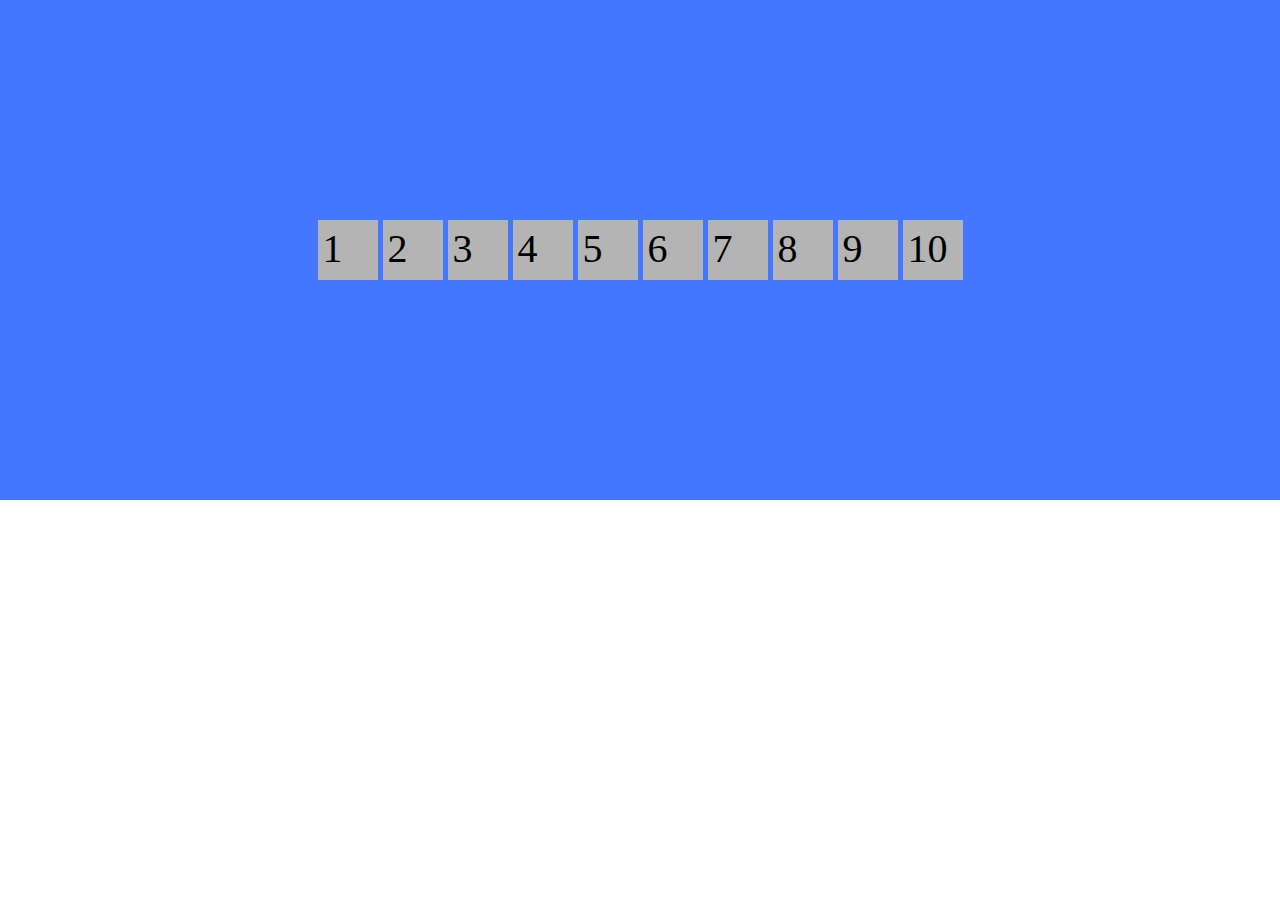
<file: CSS/Lec014/index.html>
<html lang="en">
<head>
    <meta charset="UTF-8">
    <meta http-equiv="X-UA-Compatible" content="IE=edge">
    <meta name="viewport" content="width=device-width, initial-scale=1.0">
    <title>Lec 0014 (Flex Box)</title>
    <link rel="stylesheet" type="text/css" href="style.css">
</head>
<body>
    <div class="main-container">
        <div class="box">1</div>
        <div class="box">2</div>
        <div class="box">3</div>
        <div class="box">4</div>
        <div class="box">5</div>
        <div class="box">6</div>
        <div class="box">7</div>
        <div class="box">8</div>
        <div class="box">9</div>
        <div class="box">10</div>
    </div>
    
</body>
</html>
</file>
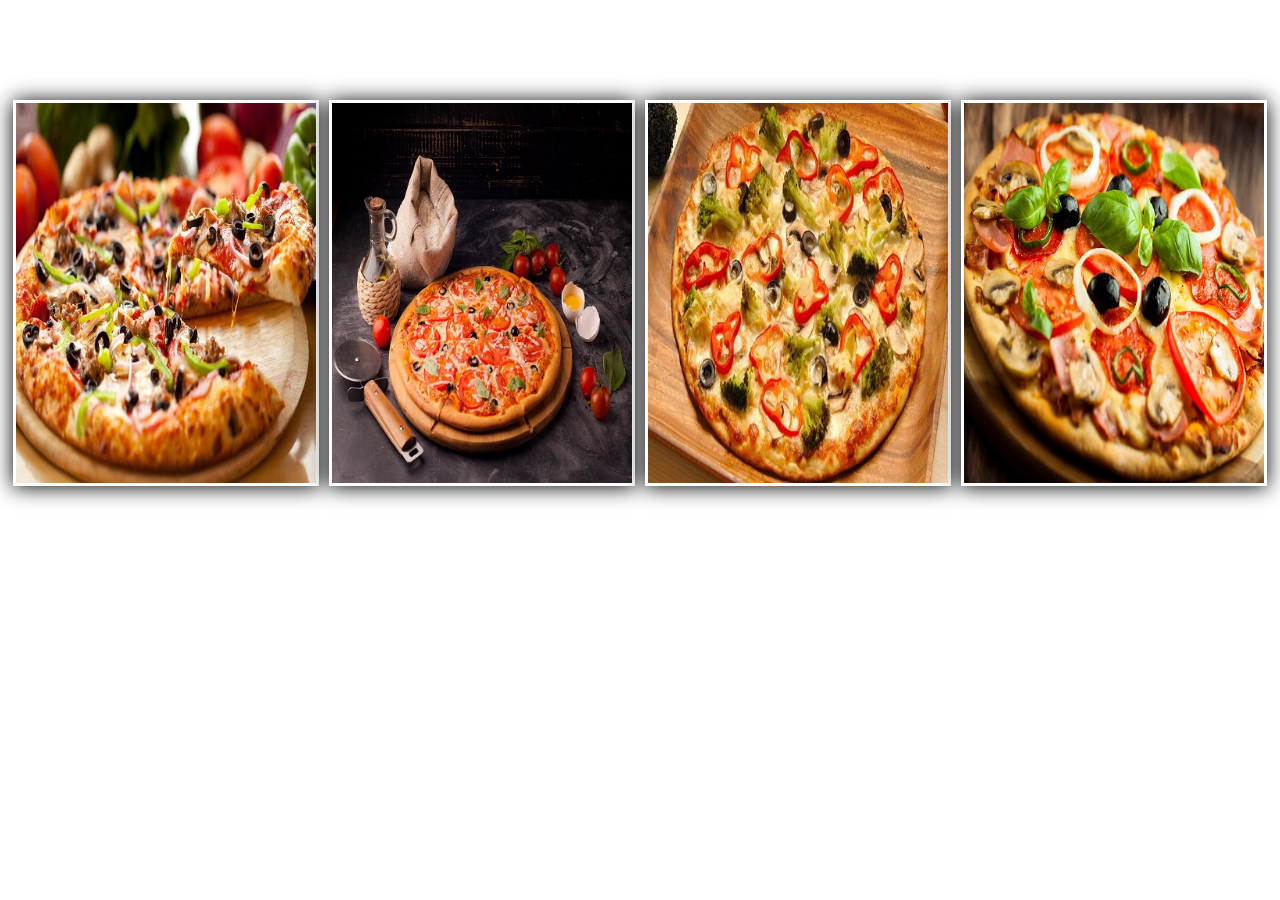
<file: CSS/Lec015/index.html>
<html lang="en">
<head>
    <meta charset="UTF-8">
    <meta http-equiv="X-UA-Compatible" content="IE=edge">
    <meta name="viewport" content="width=device-width, initial-scale=1.0">
    <title>Lec015 Flex Layout</title>
    <link rel="stylesheet" href="style.css">
</head>
<body>
    <div class="container">
        <div class="image-container">
            <img src="1.jpg">
        </div>
        <div class="image-container">
            <img src="2.jpg">
        </div>
        <div class="image-container">
            <img src="3.jpg">
        </div>
        <div class="image-container">
            <img src="4.jpg">
        </div>
    </div>
</body>
</html>
</file>
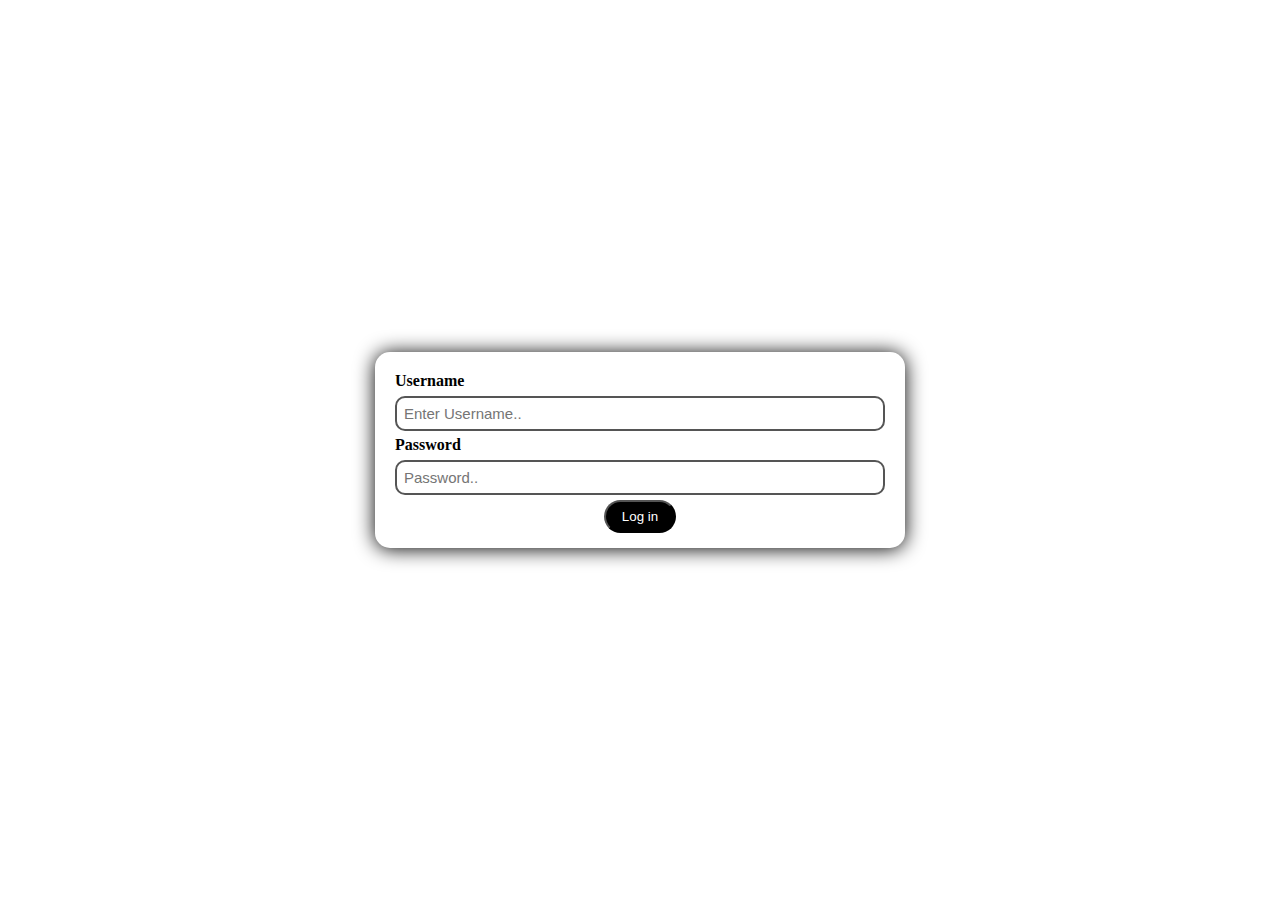
<file: CSS/Lec017/index.html>
<html lang="en">
<head>
    <meta charset="UTF-8">
    <meta http-equiv="X-UA-Compatible" content="IE=edge">
    <meta name="viewport" content="width=device-width, initial-scale=1.0">
    <title>Lec 017 (Forms-Sign in )</title>
    <link rel="stylesheet" href="style.css">
</head>
<body>
    <div class="contianer">
        <div class="form-container">
            <form action="index.html" method="get">
                <div class="form-group">
                    <label>Username</label>
                    <input type="text" placeholder="Enter Username..">
                </div>
                <div class="form-group">
                    <label>Password</label>
                    <input type="password" placeholder="Password..">
                </div>
                <div class="btn">
                    <button>Log in</button>
                </div>
                
                    
            </form>
        </div>
        
    </div>
    
</body>
</html>
</file>
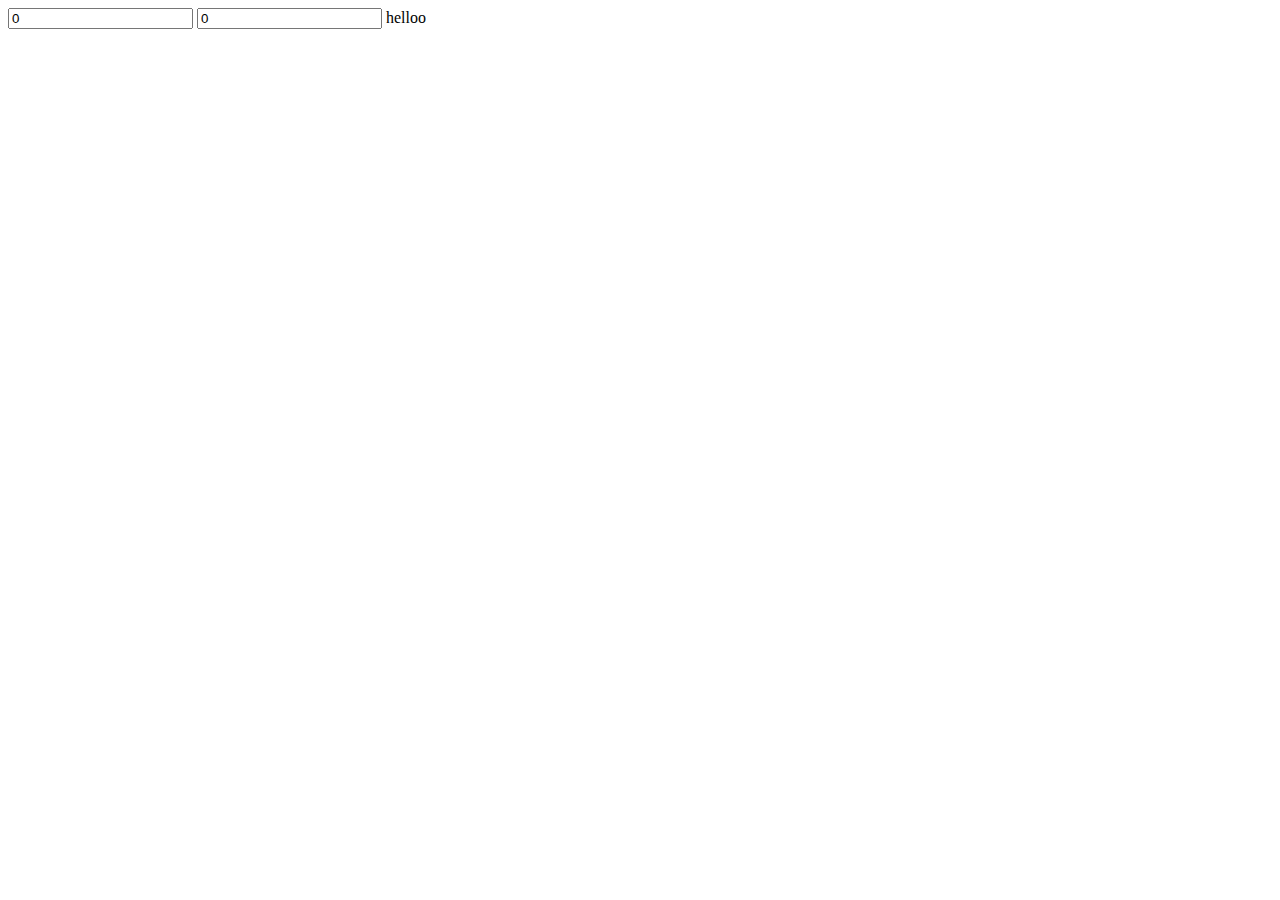
<file: JS/Lec003 (read value from input)/index.html>
<html lang="en">
<head>
    <meta charset="UTF-8">
    <meta http-equiv="X-UA-Compatible" content="IE=edge">
    <meta name="viewport" content="width=device-width, initial-scale=1.0">
    <title>Lec 002 Read Value from Input</title>
    <style>

    </style>
</head>
<body>
    
    <div>
        <input type="number" placeholder="Enter number" id="num1" min="0" value="0">
        <input type="number" placeholder="Enter number" id="num2" min="0" value="0">
        <span id="result"></span>
        <a id="link" >helloo</a>
    </div>
    <!-- <button type="button" id="bt">get Value</button> -->


    <script>
        
        let num1 = document.getElementById('num1');
        let num2 = document.getElementById('num2');
        let re = document.getElementById('result');
        let btn1 = document.getElementById('bt');


        
// click
// btn1.addEventListener('click',calculate);
// change

num1.addEventListener('change',calculate);
num2.addEventListener('change',calculate);
let m = document.getElementById("link");
// input
m.onclick = function(){
    window.open("https://www.google.com/");
}
num1.addEventListener('input',calculate);
num2.addEventListener('input',calculate);
        function calculate(){
            let v1  = parseInt(num1.value);
            let v2  = parseInt(num2.value);

            let plus = v1+v2;
            re.innerHTML = plus;
        }
        
    </script>
</body>
</html>
</file>
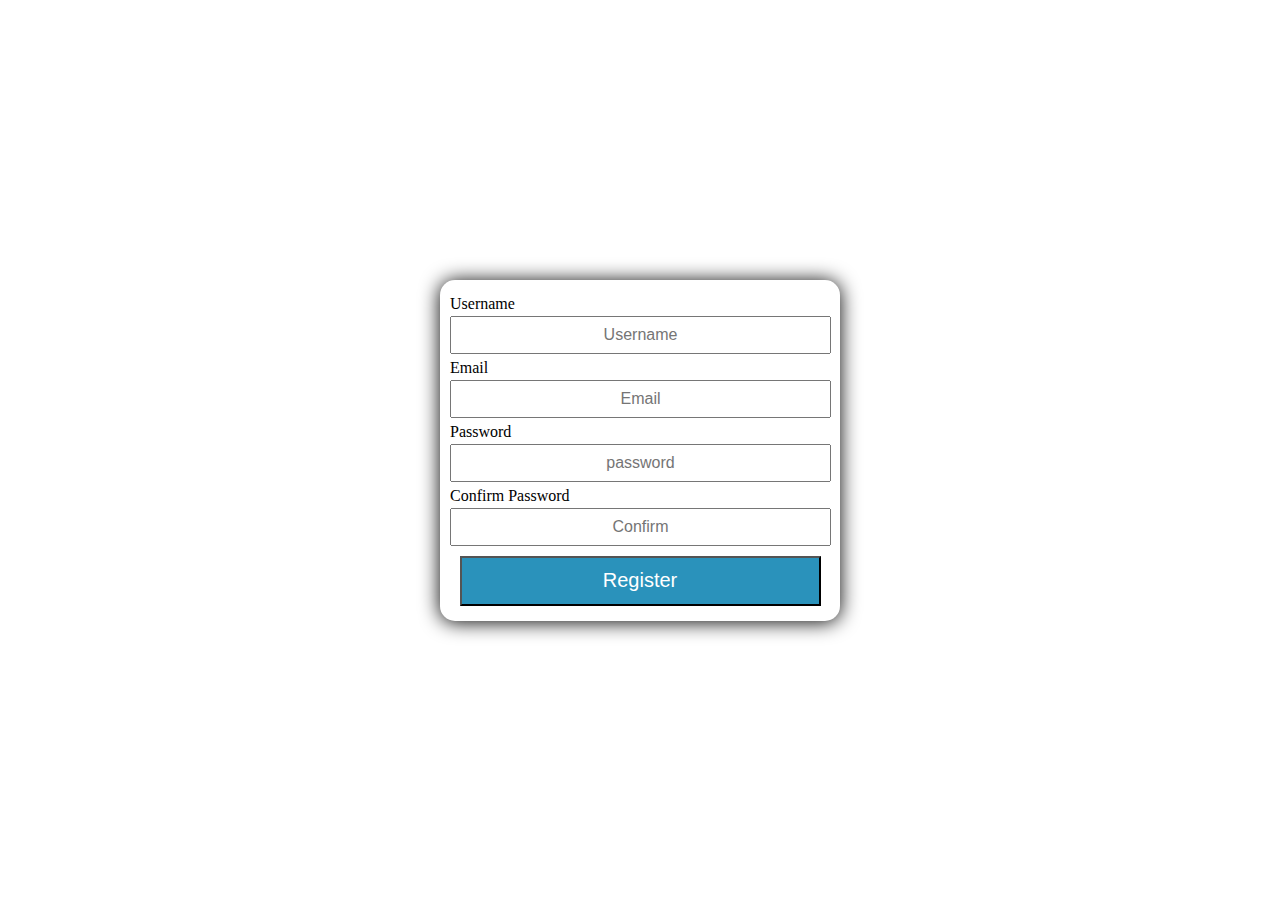
<file: JS/Lec004 (Form Validation) Part1/index.html>
<!doctype html>
<html lang="en">
<head>
    <meta charset="UTF-8">
    <meta http-equiv="X-UA-Compatible" content="IE=edge">
    <meta name="viewport" content="width=device-width, initial-scale=1.0">
    <title>Lec004 Form Validation</title>
    <link rel="stylesheet" type="text/css" href="style.css">
</head>
<body>
    <div class="wrapper">
        <div class="form">
            <form>
                <div class="form-group">
                    <label for="username">Username</label>
                    <input type="text" placeholder="Username" id="username">
                    <small class="alert-danger">this is err</small>
                </div>
                <div class="form-group">
                    <label for="email">Email</label>
                    <input type="text" placeholder="Email" id="email">
                    <small class="alert-danger">this is err</small>
                </div>
                <div class="form-group">
                    <label for="password">Password</label>
                    <input type="password" placeholder="password" id="password">
                    <small class="alert-danger">this is err</small>
                </div>
                <div class="form-group">
                    <label for="cpassword">Confirm Password</label>
                    <input type="password" placeholder="Confirm" id="cpassword">
                    <small class="alert-danger">this is err</small>
                </div>
                <div class="btn">
                    <button>Register</button>
                </div>
                
            </form>
        </div>
    </div>
    
</body>
</html>
</file>
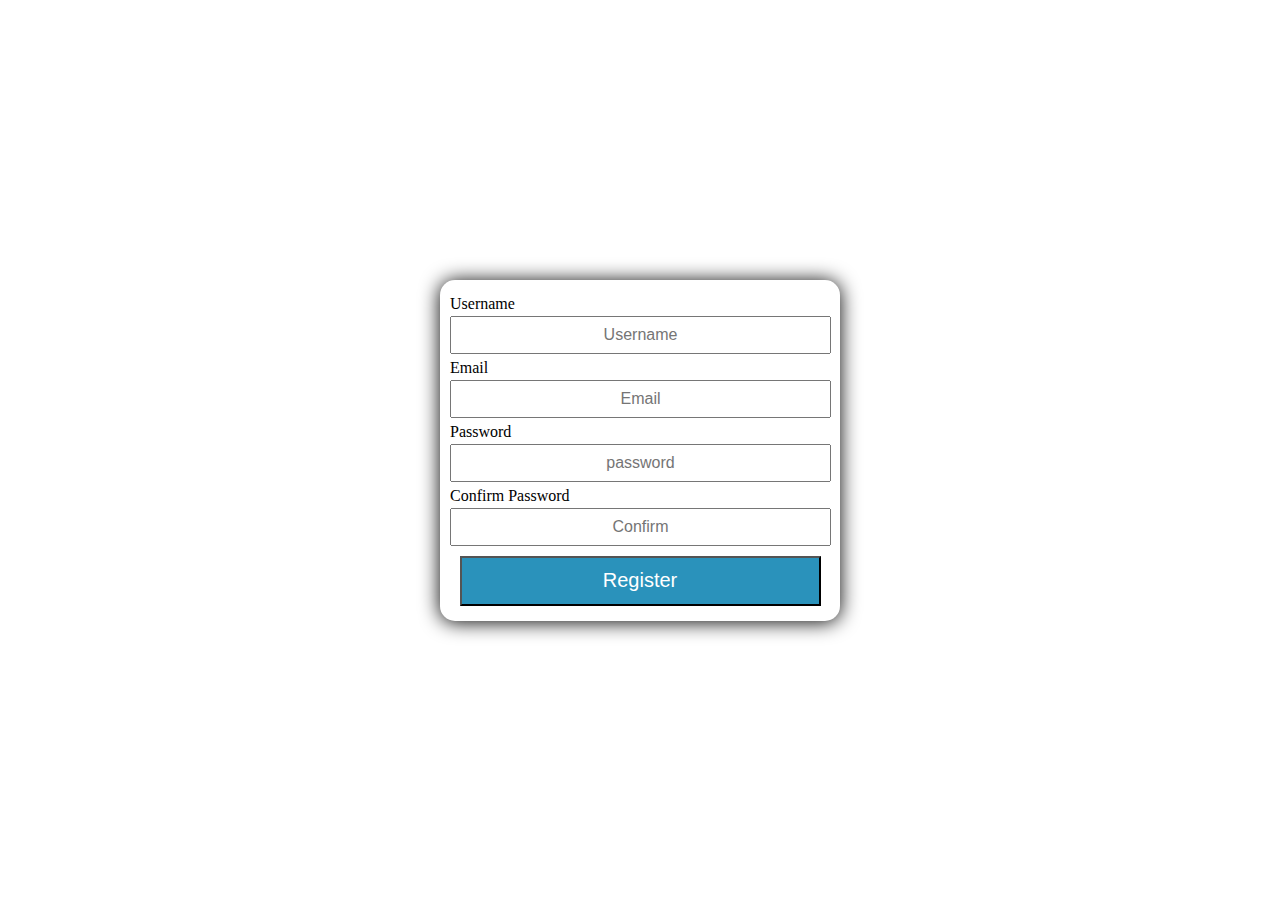
<file: JS/Lec005 (Form Validation) Part2/index.html>
<!doctype html>
<html lang="en">
<head>
    <meta charset="UTF-8">
    <meta http-equiv="X-UA-Compatible" content="IE=edge">
    <meta name="viewport" content="width=device-width, initial-scale=1.0">
    <title>Lec004 Form Validation Part 2</title>
    <link rel="stylesheet" type="text/css" href="style.css">
</head>
<body>
    <div class="wrapper">
        <div class="form">
            <form id="regForm">
                <div class="form-group">
                    <label for="username">Username</label>
                    <input type="text" placeholder="Username" id="username">
                    <small id="userErr" class="hide">this is err</small>
                </div>
                <div class="form-group">
                    <label for="email">Email</label>
                    <input type="text" placeholder="Email" id="email">
                    <small id="emailErr" class="hide">this is err</small>
                </div>
                <div class="form-group">
                    <label for="password">Password</label>
                    <input type="password" placeholder="password" id="password">
                    <small id="passErr" class="hide">this is err</small>
                </div>
                <div class="form-group">
                    <label for="cpassword">Confirm Password</label>
                    <input type="password" placeholder="Confirm" id="cpassword">
                    <small id="cPassErr" class="hide">this is err</small>
                </div>
                <div class="btn">
                    <button>Register</button>
                </div>
                
            </form>
        </div>
    </div>
    <script type="text/javascript" src="script.js"></script>
</body>
</html>
</file>
<file: CSS/Lec014/style.css>
*{
    margin: 0;
    padding: 0;
}

.main-container{
    background-color: rgba(0, 68, 255, 0.733);
    display: flex;

    column-gap: 5px;
    flex-wrap: wrap;
    justify-content: center;
    align-items: center;
    height: 500px;
}

.box{
    background-color: rgb(180, 180, 180);
    padding: 5px;
    font-size: 40px;
    height: 50px;
    width: 50px;
}
</file>
<file: CSS/Lec015/style.css>
*{
    padding: 0;
    margin: 0;
}
.container{
    margin-top: 100px;
    display: flex;
    flex-wrap: wrap;
    justify-content: center;
    column-gap: 10px;
    row-gap: 10px;
}

.container .image-container{
    width: 300px;
    height: 380px;
    border: 3px solid white;
    box-shadow: 0 1px 20px black;
}

.image-container img{
    width: 100%;
    height: 100%;
}
</file>
<file: CSS/Lec017/style.css>
*{
    margin: 0;
    padding: 0;
}

.contianer{
    display: flex;
    justify-content: center;
    align-items: center;
    height: 100%;
    width: 100%;

}
.contianer .form-container{
    padding: 15px;
    border-radius: 15px;
    box-shadow: 0 1px 20px black;
    /* width: 50%; */
    width: 500px;
}

.form-container .form-group{
    margin: 5px;
}

.form-container .form-group label{
    font-weight: 700;
    display: block;
    margin-bottom: 6px;
}

.form-container .form-group input[type='text'],.form-container .form-group input[type='password']{
    padding: 7px;
    width: 100%;
    font-size: 15px;
    box-sizing: border-box;
    border-radius: 10px;
    outline: 0;
    border: 2px solid #555;
    
}



.form-container .btn{
    text-align: center;

}
.btn button{
    padding: 7px 16px;
    border-radius: 2rem;
    outline: 0;
    background-color: rgb(0, 0, 0);
    color: white;

}
</file>
<file: JS/Lec004 (Form Validation) Part1/style.css>
*{
    margin: 0;
    padding: 0;
}
.wrapper{
    width: 100%;
    height: 100vh;
    display: flex;
    justify-content: center;
    align-items: center;
}


.wrapper .form{
    width: 400px;
    border-radius: 15px;
    box-shadow: 0 1px 20px black;
    box-sizing: border-box;
    padding: 10px;

}
.form .form-group{
    margin-top: 5px;
}
.form-group label{
    display: block;
    margin-bottom: 3px;
    margin-top: 4px;

}
.form-group input{
    width: 95%;
    font-size: 16px;
    text-align: center;
    padding: 8px;
}
.form .btn{
    text-align: center;
    margin-top: 10px;
    margin-bottom: 5px;
    height: 50px; 
}
.btn button{
    width: 95%;
    height: 50px;
    font-size: 20px;
    font-weight: 500;
    background-color: rgb(42, 146, 187);
    color: white;
    outline: 0;

}
.alert-danger{
    display: none;
    color: tomato;
    font-weight: 500;
}
</file>
<file: JS/Lec005 (Form Validation) Part2/style.css>
*{
    margin: 0;
    padding: 0;
}
:root{
    --danger:red;
    --success:green;
}
.wrapper{
    width: 100%;
    height: 100vh;
    display: flex;
    justify-content: center;
    align-items: center;
}


.wrapper .form{
    width: 400px;
    border-radius: 15px;
    box-shadow: 0 1px 20px black;
    box-sizing: border-box;
    padding: 10px;

}
.form .form-group{
    margin-top: 5px;
}
.form-group label{
    display: block;
    margin-bottom: 3px;
    margin-top: 4px;

}
.form-group input{
    width: 95%;
    font-size: 16px;
    text-align: center;
    padding: 8px;
}
.form .btn{
    text-align: center;
    margin-top: 10px;
    margin-bottom: 5px;
    height: 50px; 
}
.btn button{
    width: 95%;
    height: 50px;
    font-size: 20px;
    font-weight: 500;
    background-color: rgb(42, 146, 187);
    color: white;
    outline: 0;

}
.alert-danger{
    color: var(--danger);
    font-weight: 500;
}

.alert-success{
    color: var(--success);
    font-weight: 500;
}
.hide{
    display: none;
}
.show{
    display: block;
}
</file>
